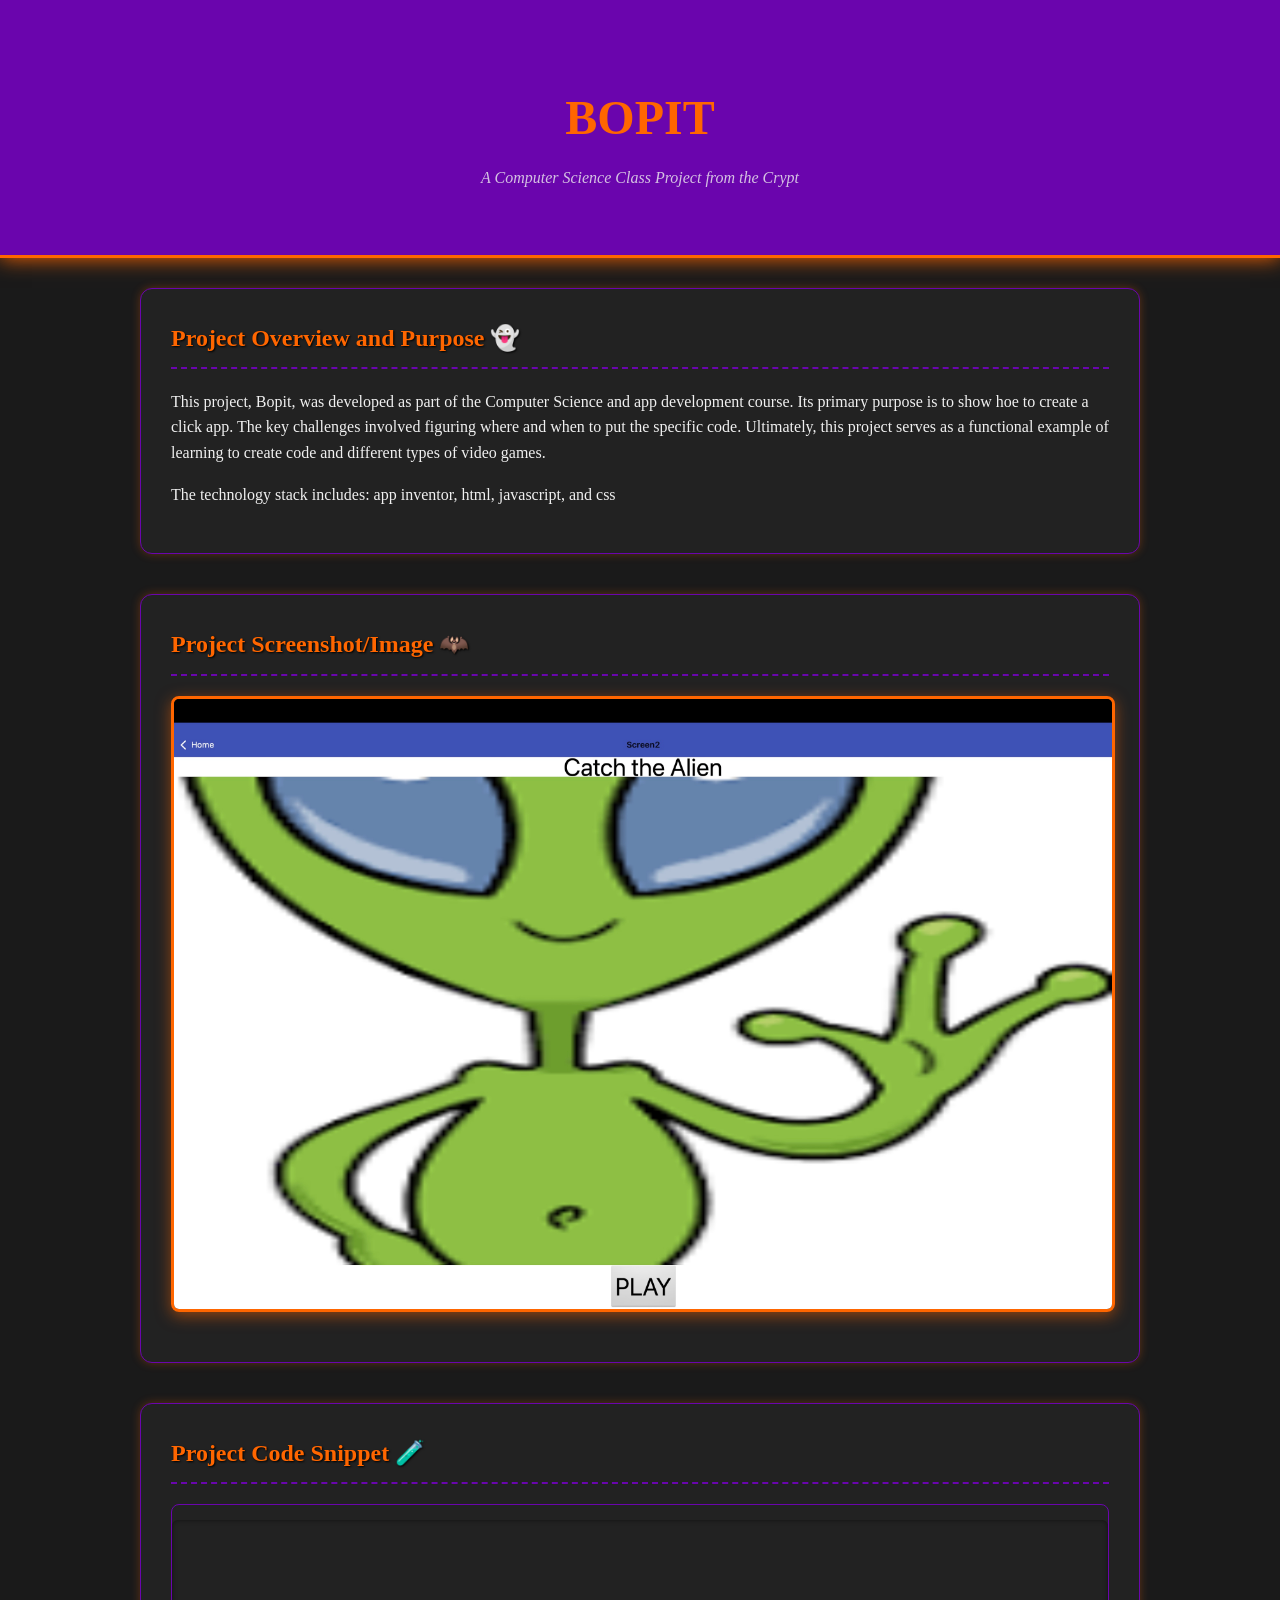
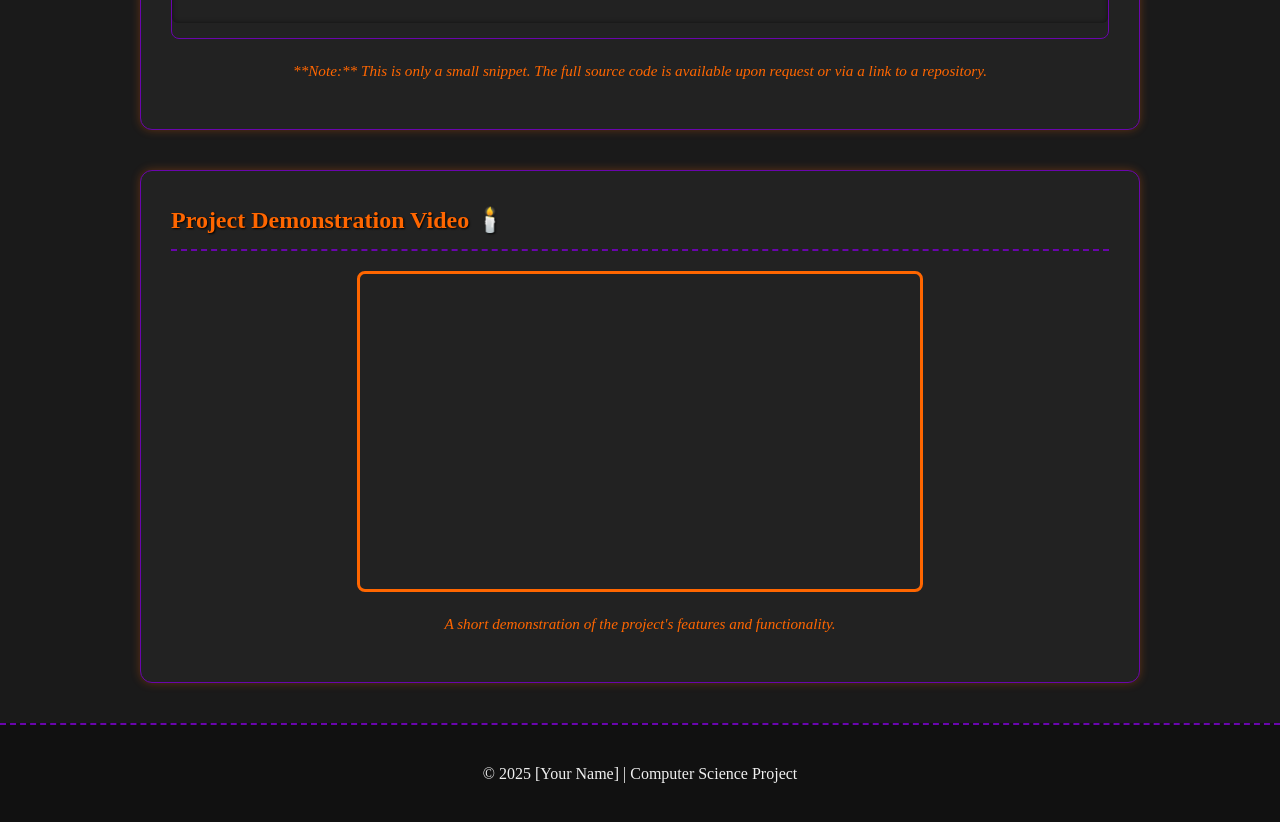
<file: Bopit.html>
<!DOCTYPE html>
<html lang="en">
<head>
    <meta charset="UTF-8">
    <meta name="viewport" content="width=device-width, initial-scale=1.0">
    <title>My CS Project: [Project Name]</title>
    <link rel="stylesheet" href="styles.css"> </head>
<body>

    <header>
        <h1>Bopit </h1>
        <p class="subtitle">A Computer Science Class Project from the Crypt</p>
    </header>

    <main>
        <section id="description">
            <h2>Project Overview and Purpose 👻</h2>
            <p>
                This project, Bopit, was developed as part of the Computer Science and app development course. 
                Its primary purpose is to show hoe to create a click app. 
                The key challenges involved figuring where and when to put the specific code. Ultimately, this project serves as a functional example of learning to create code and different types of video games. 
            <p>
                The technology stack includes: app inventor, html, javascript, and css
            </p>
        </section>

        <section id="visual">
            <h2>Project Screenshot/Image 🦇</h2>
            <img src="/alienimage.jpeg" alt="A screenshot or visual representation of the project interface or output." class="project-img">
        </section>

        <section id="code">
            <h2>Project Code Snippet 🧪</h2>
            <div class="code-container">
                <pre><code>

                </code></pre>
            </div>
            <p class="note">**Note:** This is only a small snippet. The full source code is available upon request or via a link to a repository.</p>
        </section>

        <section id="video">
            <h2>Project Demonstration Video 🕯️</h2>
            <iframe 
                width="560" 
                height="315" 
                src="https://www.youtube.com/embed/YOUR_VIDEO_ID" 
                frameborder="0" 
                allow="accelerometer; autoplay; clipboard-write; encrypted-media; gyroscope; picture-in-picture" 
                allowfullscreen>
            </iframe>
            <p class="note">A short demonstration of the project's features and functionality.</p>
        </section>
    </main>

    <footer>
        <p>&copy; 2025 [Your Name] | Computer Science Project</p>
    </footer>

</body>
</html>
</file>
<file: styles.css>
/* Basic Reset and Halloween Variables */
:root {
    --primary-color: #ff6600; /* Spooky Orange */
    --secondary-color: #6a05ad; /* Deep Purple */
    --background-color: #1a1a1a; /* Pitch Black */
    --text-color: #f0f0f0; /* Ghostly White */
    --code-bg: #222222; /* Darker code block */
    --code-text: #66ff66; /* Eerie Green for code */
    --border-color: #333333;
}

body {
    font-family: 'Georgia', serif; /* More classic/gothic font */
    line-height: 1.6;
    margin: 0;
    padding: 0;
    background-color: var(--background-color);
    color: var(--text-color);
}

header {
    background: var(--secondary-color);
    color: var(--text-color);
    padding: 3rem 0;
    text-align: center;
    /* Spooky Shadow/Glow */
    box-shadow: 0 0 20px var(--primary-color);
    border-bottom: 3px solid var(--primary-color);
}

header h1 {
    margin-bottom: 0.5rem;
    font-size: 3rem;
    text-transform: uppercase;
    color: var(--primary-color);
}

header .subtitle {
    margin-top: 0;
    font-style: italic;
    opacity: 0.8;
}

main {
    max-width: 1000px;
    margin: 30px auto;
    padding: 0 20px;
}

section {
    margin-bottom: 40px;
    padding: 30px;
    background: var(--code-bg); /* Dark sections on a darker background */
    border-radius: 12px;
    /* Subtle glow effect for the sections */
    box-shadow: 0 0 10px rgba(255, 102, 0, 0.3);
    border: 1px solid var(--secondary-color);
}

h2 {
    color: var(--primary-color);
    border-bottom: 2px dashed var(--secondary-color); /* Dashed, spooky line */
    padding-bottom: 10px;
    margin-top: 0;
    text-shadow: 1px 1px 2px #000;
}

/* Image Styling */
.project-img {
    max-width: 100%;
    height: auto;
    display: block;
    margin: 20px auto;
    border: 3px solid var(--primary-color); /* Orange border */
    border-radius: 8px;
    box-shadow: 0 4px 15px rgba(255, 102, 0, 0.5); /* Stronger shadow */
}

/* Code Block Styling */
.code-container {
    overflow-x: auto;
    margin: 20px 0;
    border-radius: 8px;
    border: 1px solid var(--secondary-color);
}

pre {
    background-color: var(--code-bg);
    color: var(--code-text);
    padding: 15px;
    border-radius: 6px;
    font-family: 'Consolas', 'Monaco', monospace;
    font-size: 0.95rem;
    white-space: pre-wrap; 
    word-break: break-all;
    /* Inner code block shadow for depth */
    box-shadow: inset 0 0 5px rgba(0, 0, 0, 0.5);
}

/* Video Styling */
#video iframe {
    display: block;
    margin: 20px auto;
    max-width: 100%;
    border-radius: 8px;
    border: 3px solid var(--primary-color);
}

/* Note Styling */
.note {
    font-size: 0.95rem;
    color: var(--primary-color); /* Orange notes */
    text-align: center;
    margin-top: 15px;
    font-style: italic;
}

footer {
    text-align: center;
    padding: 20px;
    margin-top: 40px;
    border-top: 2px dashed var(--secondary-color);
    color: var(--text-color);
    background-color: #111111;
}
</file>
